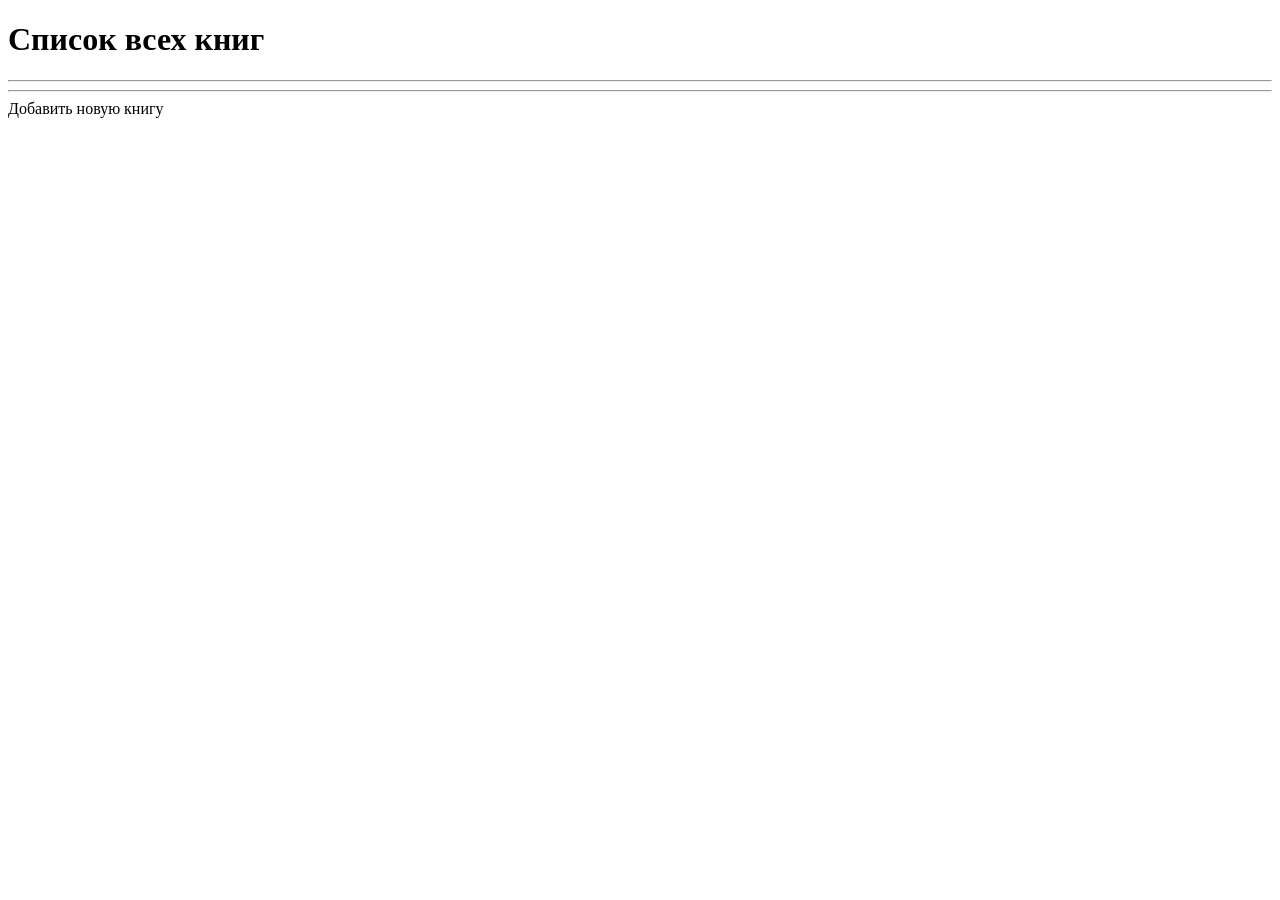
<file: src/main/resources/templates/books/index.html>
<!DOCTYPE html>
<html lang="en" xmlns:th="http://thymeleaf.org">
<head>
    <meta charset="UTF-8">
    <title>All books</title>
    <link href="https://fonts.googleapis.com/css2?family=Roboto:ital,wght@0,700;1,500&display=swap" rel="stylesheet">
    <link rel="stylesheet" th:href="@{/style.css}">
</head>

<body>
<h1>Список всех книг</h1>
<div th:each="book : ${books}">
    <a th:href="@{/books/{id}(id=${book.getId()})}" th:text="${book.getAuthor()}"></a>
</div>
<hr>
<hr>
<div>
    <a th:href="@{/books/new}">Добавить новую книгу</a>
</div>
</body>
</html>
</file>
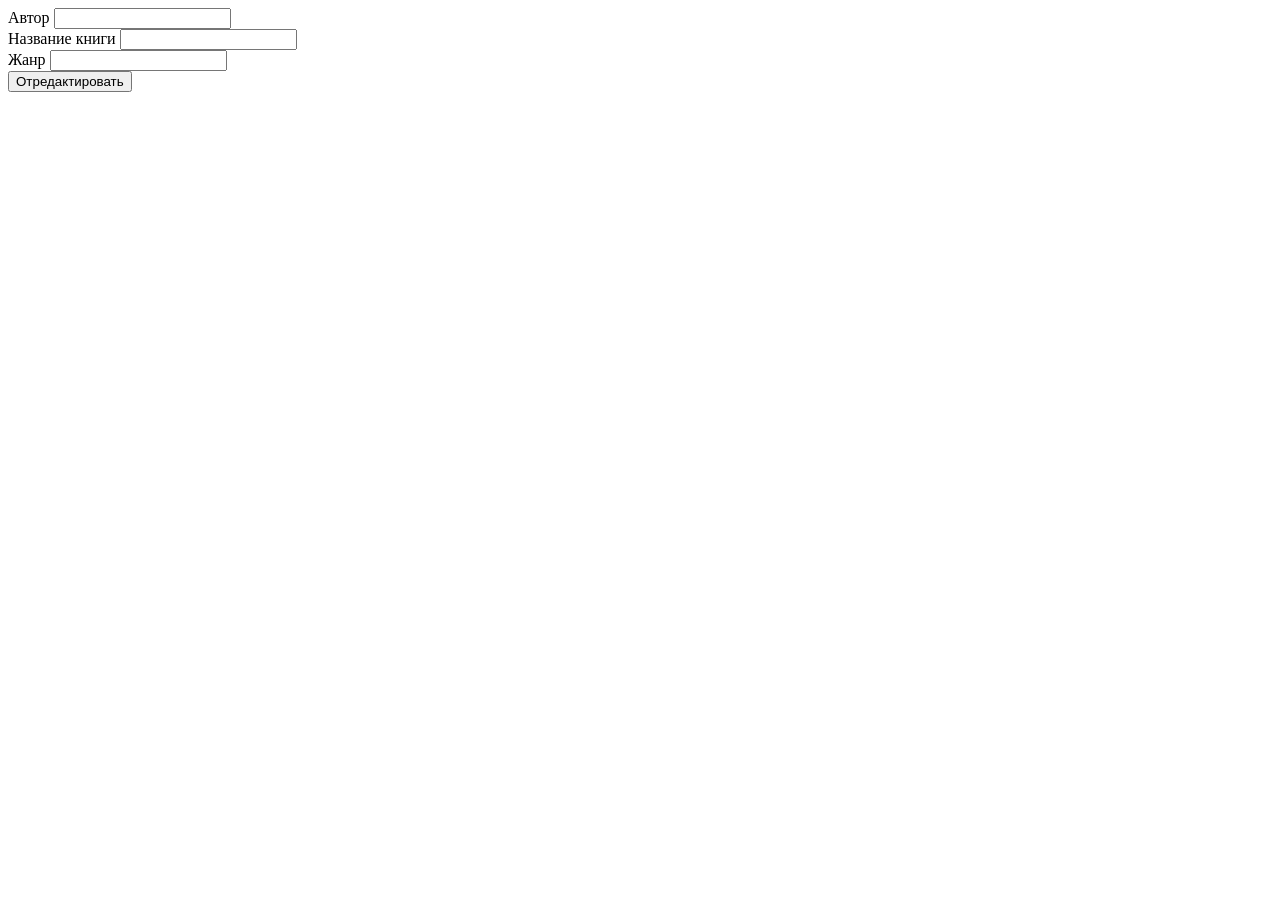
<file: src/main/resources/templates/books/edit.html>
<!DOCTYPE html>
<html lang="en" xmlns:th="http://thymeleaf.org">
<head>
    <meta charset="UTF-8">
    <title>To edit a book</title>
    <link href="https://fonts.googleapis.com/css2?family=Roboto:ital,wght@0,700;1,500&display=swap" rel="stylesheet">
    <link href="https://fonts.googleapis.com/css2?family=Kenia&family=Lobster&display=swap" rel="stylesheet">
    <link rel="stylesheet" th:href="@{/style.css}">
</head>
<body>
<form th:method="PATCH" th:action="@{/books/{id}(id=${book.getId()})}" th:object="${book}">
    <div>
        <label for="author">Автор</label>
        <input type="text" th:field="*{author}" id="author">
    </div>

    <div>
        <label for="nameOfBook">Название книги</label>
        <input type="text" th:field="*{nameOfBook}" id="nameOfBook">
    </div>
    <div>
        <label for="genre">Жанр</label>
        <input type="text" th:field="*{genre}" id="genre">
    </div>

    <input type="submit" value="Отредактировать"  class="button">
</form>

</body>
</html>
</file>
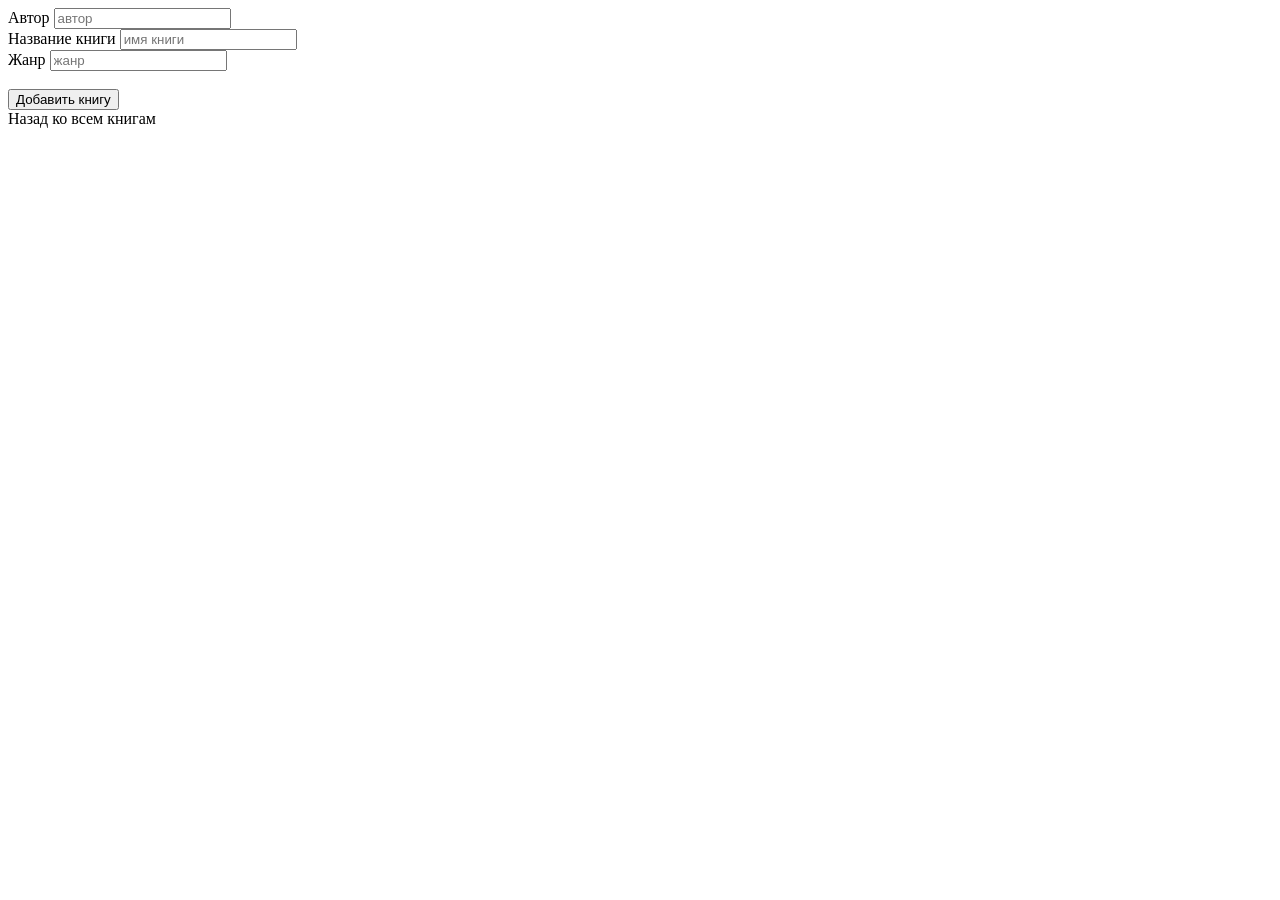
<file: src/main/resources/templates/books/new.html>
<!DOCTYPE html>
<html lang="en" xmlns:th="http://thymeleaf.org">
<head>
    <meta charset="UTF-8">
    <title>To add a book</title>
    <style>
        .error{
           color: red;
        }

    </style>
    <link href="https://fonts.googleapis.com/css2?family=Roboto:ital,wght@0,700;1,500&display=swap" rel="stylesheet">
    <link href="https://fonts.googleapis.com/css2?family=Kenia&family=Lobster&display=swap" rel="stylesheet">
    <link rel="stylesheet" th:href="@{/style.css}">
</head>
<body>
<form th:method="POST" th:action="@{/books}" th:object="${book}">
<div>
    <label for="author">Автор</label>
    <input type="text" placeholder="автор" th:field="*{author}" id = "author">
    <div th:if="${#fields.hasErrors('author')}" th:errors="*{author}"class="error"></div>
</div>
    <div>
        <label for="nameOfBook">Название книги</label>
        <input type="text" placeholder="имя книги" th:field="*{nameOfBook}" id = "nameOfBook">
        <div th:if="${#fields.hasErrors('nameOfBook')}" th:errors="*{book}"class="error"></div>
    </div>
    <div>
        <label for="genre">Жанр</label>
        <input type="text"placeholder="жанр" th:field="*{genre}" id = "genre">
        <div th:if="${#fields.hasErrors('genre')}" th:errors="*{genre}"class="error"></div>
    <br>
        <input type="submit" value="Добавить книгу" class="button">
    </div>
</form>
<div>
    <a th:href="@{/books}">Назад ко всем книгам</a>
</div>
</body>
</html>
</file>
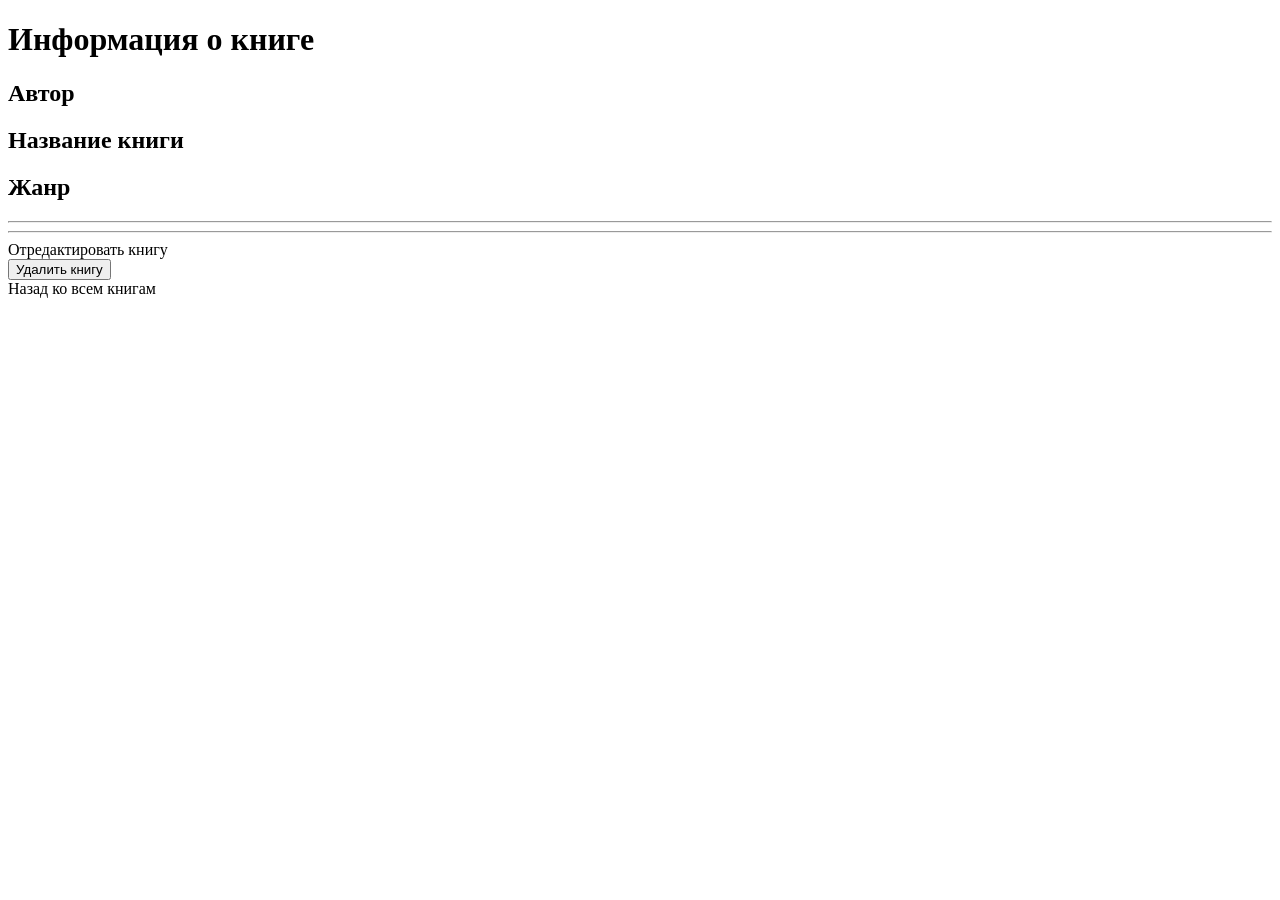
<file: src/main/resources/templates/books/show.html>
<!DOCTYPE html>
<html lang="en" xmlns:th="http://thymeleaf.org">
<head>
    <meta charset="UTF-8">
    <title>Book</title>
    <link href="https://fonts.googleapis.com/css2?family=Roboto:ital,wght@0,700;1,400;1,500&display=swap" rel="stylesheet">
    <link href="https://fonts.googleapis.com/css2?family=Kenia&display=swap" rel="stylesheet">
    <link rel="stylesheet" th:href="@{/style.css}">
</head>
<body>
<h1>Информация о книге</h1>

<h2>Автор</h2>
<div class="author" th:text="${book.getAuthor()}"></div>

<h2>Название книги</h2>
<div class="nameOfBook" th:text="${book.getNameOfBook()}"></div>

<h2>Жанр</h2>
<div class="genre" th:text="${book.getGenre()}"></div>
<hr>
<hr>
<div>
    <a th:href="@{/books/{id}/edit(id=${book.getId()})}">Отредактировать книгу</a>
</div>

<form th:method="DELETE" th:action="@{/books/{id}(id=${book.getId()})}">
    <input type="submit" value="Удалить книгу" class="button">
</form>

<div>
    <a th:href="@{/books}">Назад ко всем книгам</a>
</div>

</body>
</html>
</file>
